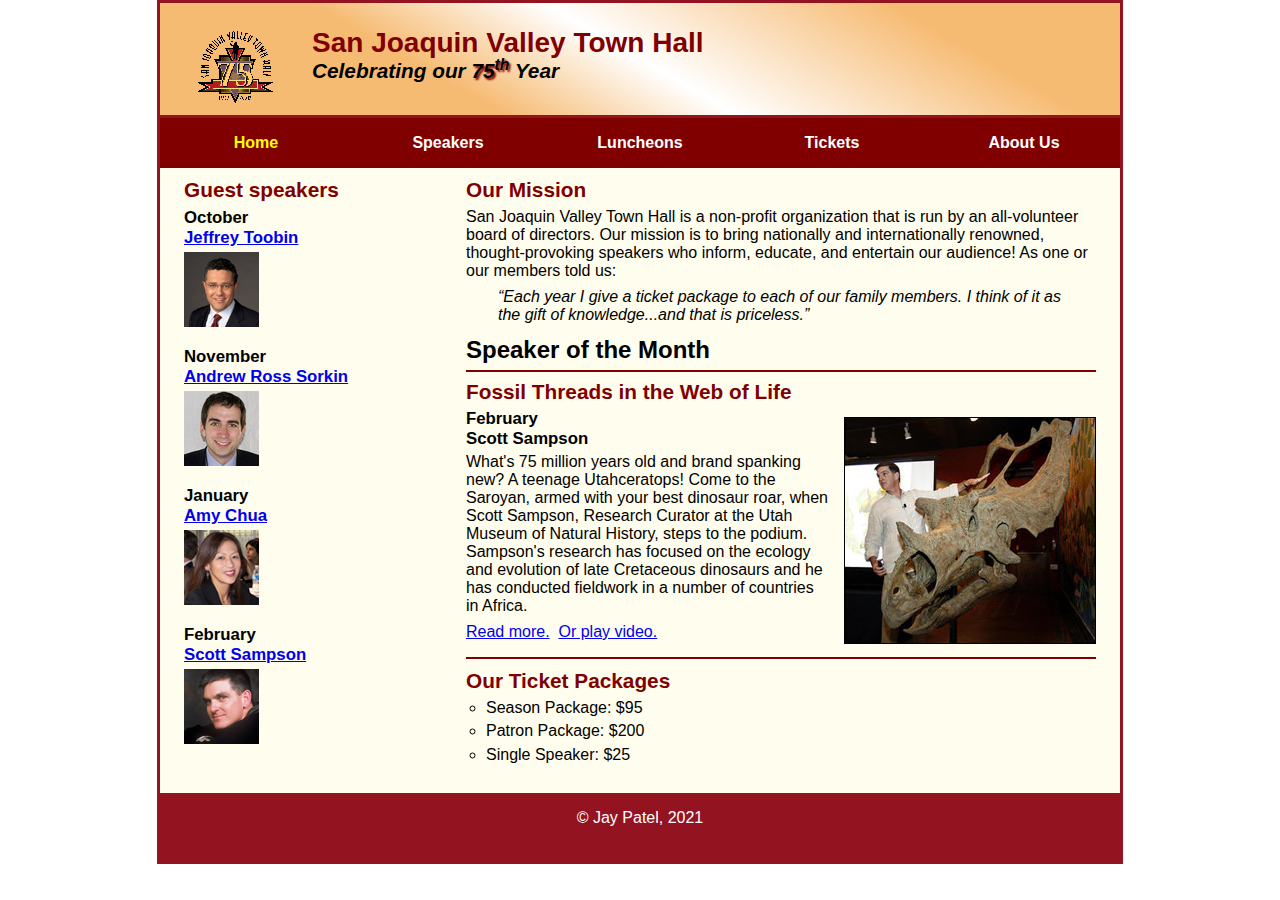
<file: A15/index.html>
<!DOCTYPE html>
<html lang="en">

<head>
    <meta charset="utf-8">
    <meta name="viewport" content="width=device-width, initial-scale=1">
    <title>San Joaquin Valley Town Hall</title>
    <link rel="shortcut icon" href="images/favicon.ico">
    <link rel="stylesheet" href="styles/normalize.css">
    <link rel="stylesheet" href="styles/main.css">
    <link rel="stylesheet" href="styles/slicknav.css">
    <script src="https://code.jquery.com/jquery-3.2.1.min.js"></script>
    <script src="js/jquery.slicknav.min.js"></script>
    <script type="text/javascript">
        $(document).ready(function(){
            $('#nav_menu').slicknav({prependTo:"#mobile_menu"});
        });
    </script>
</head>

<body>
<header>
    <img src="images/town_hall_logo.gif" alt="Town Hall logo" height="80">
    <h2>San Joaquin Valley Town Hall</h2>
    <h3>Celebrating our <span class="shadow">75<sup>th</sup></span> Year</h3>
</header>
<nav id="mobile_menu"></nav>
<nav id="nav_menu">
    <ul>
        <li><a href="index.html" class="current">Home</a></li>
        <li><a href="speakers.html">Speakers</a></li>
        <li><a href="luncheons.html">Luncheons</a></li>
        <li><a href="tickets.html">Tickets</a></li>
        <li><a href="aboutus.html"> About Us</a>
            <ul>
                <li><a href="#">Our History</a></li>
                <li><a href="#">Board of Directors</a></li>
                <li><a href="#">Past Speakers</a></li>
                <li><a href="#">Contact Information</a></li>
            </ul>
        </li>
    </ul>
</nav>
<main>
    <section>
        <h2>Our Mission</h2>
        <p>San Joaquin Valley Town Hall is a non-profit organization that is run by an
            all-volunteer board of directors. Our mission is to bring nationally and
            internationally renowned, thought-provoking speakers who inform, educate,
            and entertain our audience! As one or our members told us:</p>
        <blockquote>&ldquo;Each year I give a ticket package to each of our family members.
            I think of it as the gift of knowledge...and that is priceless.&rdquo;</blockquote>

        <h1>Speaker of the Month</h1>
        <article>
            <h2>Fossil Threads in the Web of Life</h2>
            <img src="images/sampson_dinosaur.jpg" alt="Scott Sampson with dinosaur">
            <h3>February<br>
                Scott Sampson</h3>
            <p>What's 75 million years old and brand spanking new? A teenage Utahceratops!
                Come to the Saroyan, armed with your best dinosaur roar, when Scott Sampson, Research
                Curator at the Utah Museum of Natural History, steps to the podium. Sampson's research
                has focused on the ecology and evolution of late Cretaceous dinosaurs and he has conducted
                fieldwork in a number of countries in Africa.</p>
            <p>
                <a href="speakers/sampson.html">Read more.</a>&nbsp;
                <a href="media/sampson.swf" target="_blank">Or play video.</a>
            </p>
        </article>

        <h2>Our Ticket Packages</h2>
        <ul>
            <li>Season Package: $95</li>
            <li>Patron Package: $200</li>
            <li>Single Speaker: $25</li>
        </ul>
    </section>
    <aside>
        <h2>Guest speakers</h2>
        <div id="speakers">
            <h3>October<br><a href="speakers/toobin.html">Jeffrey Toobin</a></h3>
            <img src="images/toobin75.jpg" alt="Jeffrey Toobin photo">
            <h3>November<br><a href="speakers/sorkin.html">Andrew Ross Sorkin</a></h3>
            <img src="images/sorkin75.jpg" alt="Andrew Ross Sorkin photo">
            <h3>January<br><a href="speakers/chua.html">Amy Chua</a></h3>
            <img src="images/chua75.jpg" alt="Amy Chua photo">
            <h3>February<br><a href="speakers/sampson.html">Scott Sampson</a></h3>
            <img src="images/sampson75.jpg" alt="Scott Sampson photo">
        </div>
    </aside>
</main>
<footer>
    <p>&copy Jay Patel, 2021</p>
    <br>
</footer>
</body>
</html>
</file>
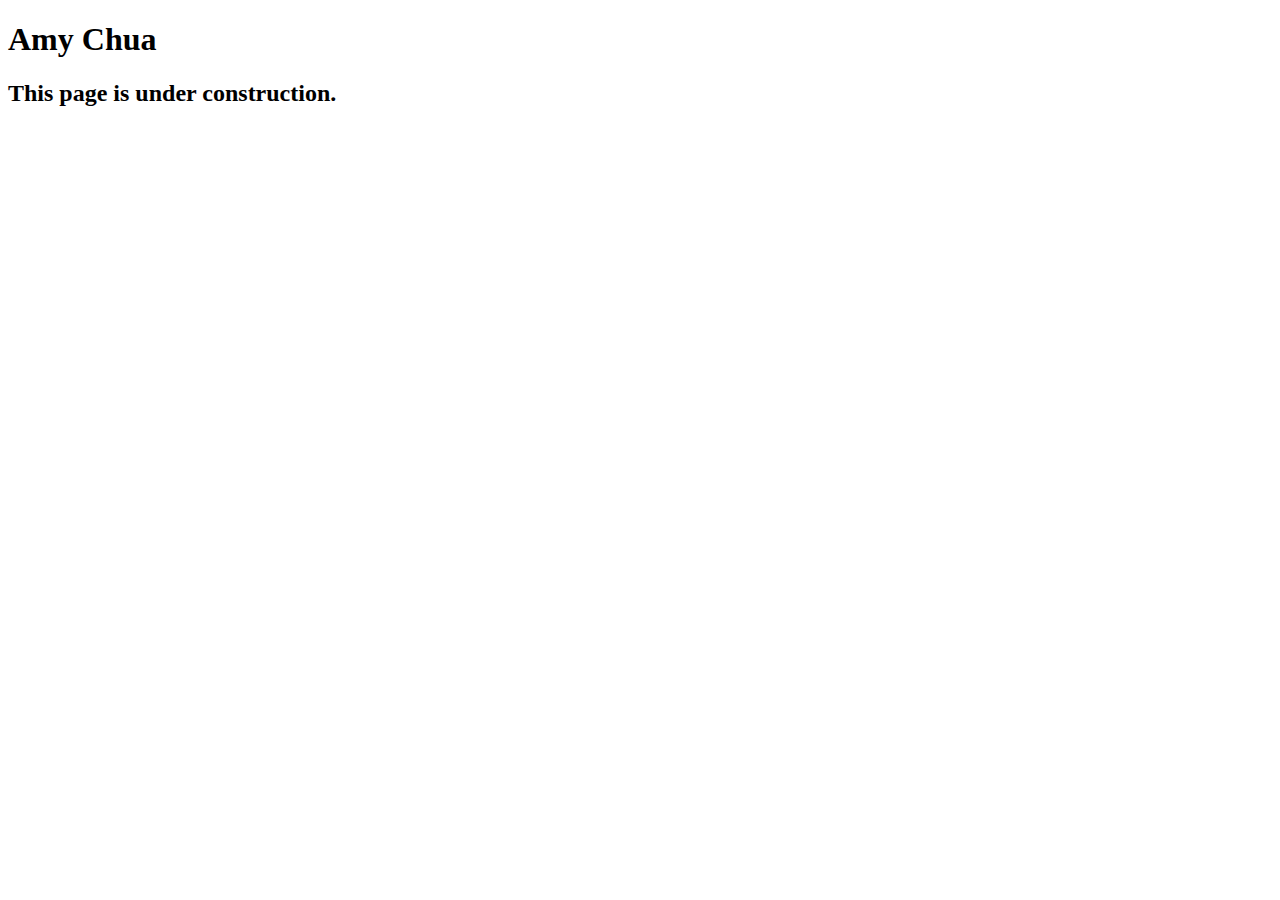
<file: A15/speakers/chua.html>
<!DOCTYPE html>
<html lang="en">

<head>
	<meta charset="utf-8">
	<title>San Joaquin Valley Town Hall</title>
	<link rel="shortcut icon" href="images/favicon.ico">
</head>

<body>
	<main>
		<h1>Amy Chua</h1>
		<h2>This page is under construction.</h2>
	</main>
</body>

</html>
</file>
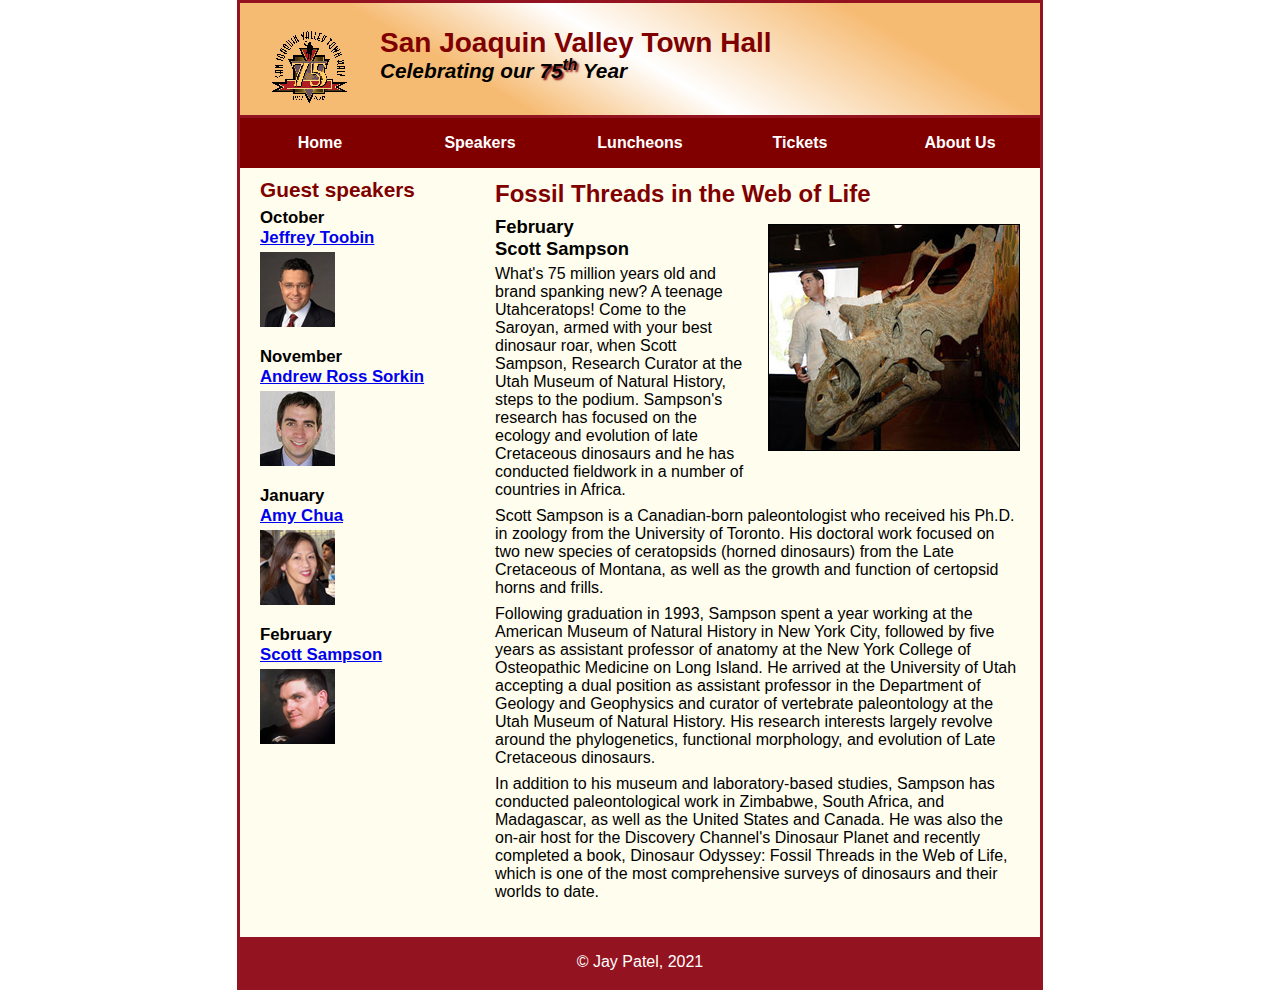
<file: A15/speakers/sampson.html>
<!DOCTYPE html>
<html lang="en">

<head>
    <meta charset="utf-8">
    <title>San Joaquin Valley Town Hall</title>
    <link rel="shortcut icon" href="../images/favicon.ico">
    <link rel="stylesheet" href="../styles/normalize.css">
    <link rel="stylesheet" href="../styles/speaker.css">
</head>

<body>
<header>
    <img src="../images/town_hall_logo.gif" alt="Town Hall logo" height="80">
    <h2>San Joaquin Valley Town Hall</h2>
    <h3>Celebrating our <span class="shadow">75<sup>th</sup></span> Year</h3>
</header>
<nav id="nav_menu">
    <ul>
        <li><a href="../index.html">Home</a></li>
        <li><a href="speakers.html">Speakers</a></li>
        <li><a href="luncheons.html">Luncheons</a></li>
        <li><a href="tickets.html">Tickets</a></li>
        <li><a href="aboutus.html"> About Us</a>
            <ul>
                <li><a href="#">Our History</a></li>
                <li><a href="#">Board of Directors</a></li>
                <li><a href="#">Past Speakers</a></li>
                <li><a href="#">Contact Information</a></li>
            </ul>
        </li>
    </ul>
</nav>
<main>
    <section>
        <h1>Fossil Threads in the Web of Life</h1>
        <article>
            <img src="../images/sampson_dinosaur.jpg" alt="Scott Sampson with dinosaur">
            <h2>February<br>Scott Sampson</h2>
            <p>What's 75 million years old and brand spanking new? A teenage Utahceratops! Come to the
                Saroyan, armed with your best dinosaur roar, when Scott Sampson, Research Curator at the
                Utah Museum of Natural History, steps to the podium. Sampson's research has focused on the
                ecology and evolution of late Cretaceous dinosaurs and he has conducted fieldwork in a number
                of countries in Africa.</p>
            <p>Scott Sampson is a Canadian-born paleontologist who received his Ph.D. in zoology from the
                University of Toronto. His doctoral work focused on two new species of ceratopsids (horned
                dinosaurs) from the Late Cretaceous of Montana, as well as the growth and function of certopsid
                horns and frills.</p>
            <p>Following graduation in 1993, Sampson spent a year working at the American Museum of Natural
                History in New York City, followed by five years as assistant professor of anatomy at the New
                York College of Osteopathic Medicine on Long Island. He arrived at the University of Utah
                accepting a dual position as assistant professor in the Department of Geology and Geophysics
                and curator of vertebrate paleontology at the Utah Museum of Natural History. His research
                interests largely revolve around the phylogenetics, functional morphology, and evolution of
                Late Cretaceous dinosaurs.</p>
            <p>In addition to his museum and laboratory-based studies, Sampson has conducted paleontological
                work in Zimbabwe, South Africa, and Madagascar, as well as the United States and Canada. He was
                also the on-air host for the Discovery Channel's Dinosaur Planet and recently completed a book,
                Dinosaur Odyssey: Fossil Threads in the Web of Life, which is one of the most
                comprehensive surveys of dinosaurs and their worlds to date.</p>
        </article>
    </section>

    <aside>
        <h2>Guest speakers</h2>
        <h3>October<br><a href="../speakers/toobin.html">Jeffrey Toobin</a></h3>
        <img src="../images/toobin75.jpg" alt="Jeffrey Toobin photo">
        <h3>November<br><a href="../speakers/sorkin.html">Andrew Ross Sorkin</a></h3>
        <img src="../images/sorkin75.jpg" alt="Andrew Ross Sorkin photo">
        <h3>January<br><a href="../speakers/chua.html">Amy Chua</a></h3>
        <img src="../images/chua75.jpg" alt="Amy Chua photo">
        <h3>February<br><a href="../speakers/sampson.html">Scott Sampson</a></h3>
        <img src="../images/sampson75.jpg" alt="Scott Sampson photo">
    </aside>
</main>
<footer>
    <p>&copy Jay Patel, 2021</p>
</footer>
</body>
</html>
</file>
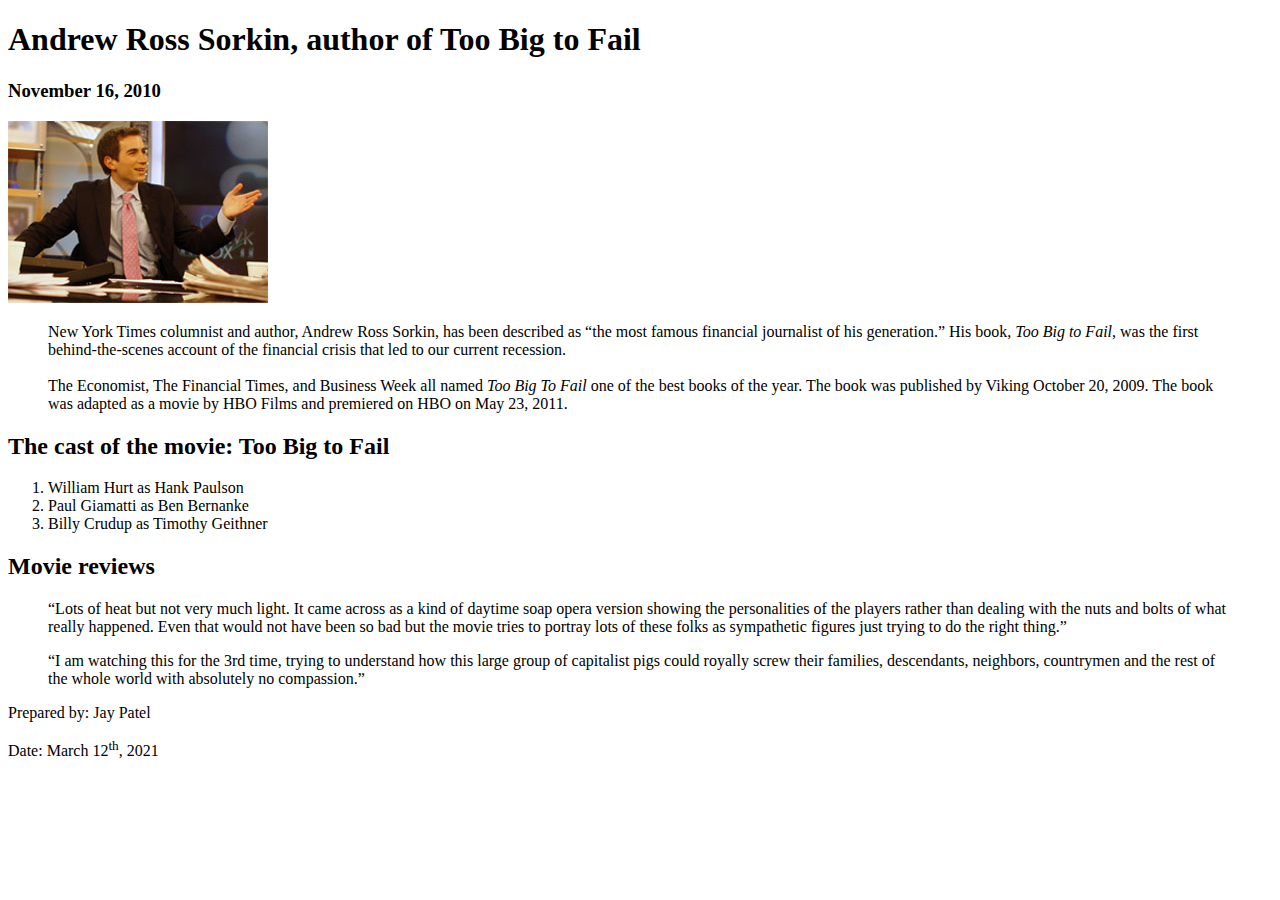
<file: A15/speakers/sorkin.html>
<!DOCTYPE html>
<html lang="en">

<head>
	<meta charset="utf-8">
	<title>San Joaquin Valley Town Hall</title>
	<link rel="shortcut icon" href="../images/favicon.ico">
</head>
<body>
<h1>Andrew Ross Sorkin, author of Too Big to Fail</h1>
<h3>November 16, 2010</h3>
<img src="../images/sorkin_desk260.jpg" alt="Sorkin on a desk"/>

<p><blockquote>New York Times columnist and author, Andrew Ross Sorkin, has been described as <q>the most famous financial journalist of his generation.</q> His book, <em>Too Big to Fail</em>, was the first behind-the-scenes account of the financial crisis that led to our current recession.<br><br>
	The Economist, The Financial Times, and Business Week all named <em>Too Big To Fail</em> one of the best books of the year. The book was published by Viking October 20, 2009. The book was adapted as a movie by HBO Films and premiered on HBO on May 23, 2011.</blockquote><p>

<h2>The cast of the movie: Too Big to Fail</h2>
<ol>
	<li>William Hurt as Hank Paulson</li>
	<li>Paul Giamatti as Ben Bernanke</li>
	<li>Billy Crudup as Timothy Geithner</li>
</ol>
<h2>Movie reviews</h2>

<blockquote><q>Lots of heat but not very much light. It came across as a kind of daytime soap opera version showing the personalities of the players rather than dealing with the nuts and bolts of what really happened. Even that would not have been so bad but the movie tries to portray lots of these folks as sympathetic figures just trying to do the right thing.</q></blockquote>

<blockquote><q>I am watching this for the 3rd time, trying to understand how this large group of capitalist pigs could royally screw their families, descendants, neighbors, countrymen and the rest of the whole world with absolutely no compassion.</q></blockquote>
<footer>
	<p>Prepared by: Jay Patel</p>
	<p>Date: March 12<sup>th</sup>, 2021</p>



</footer>


</body>
</html>
</file>
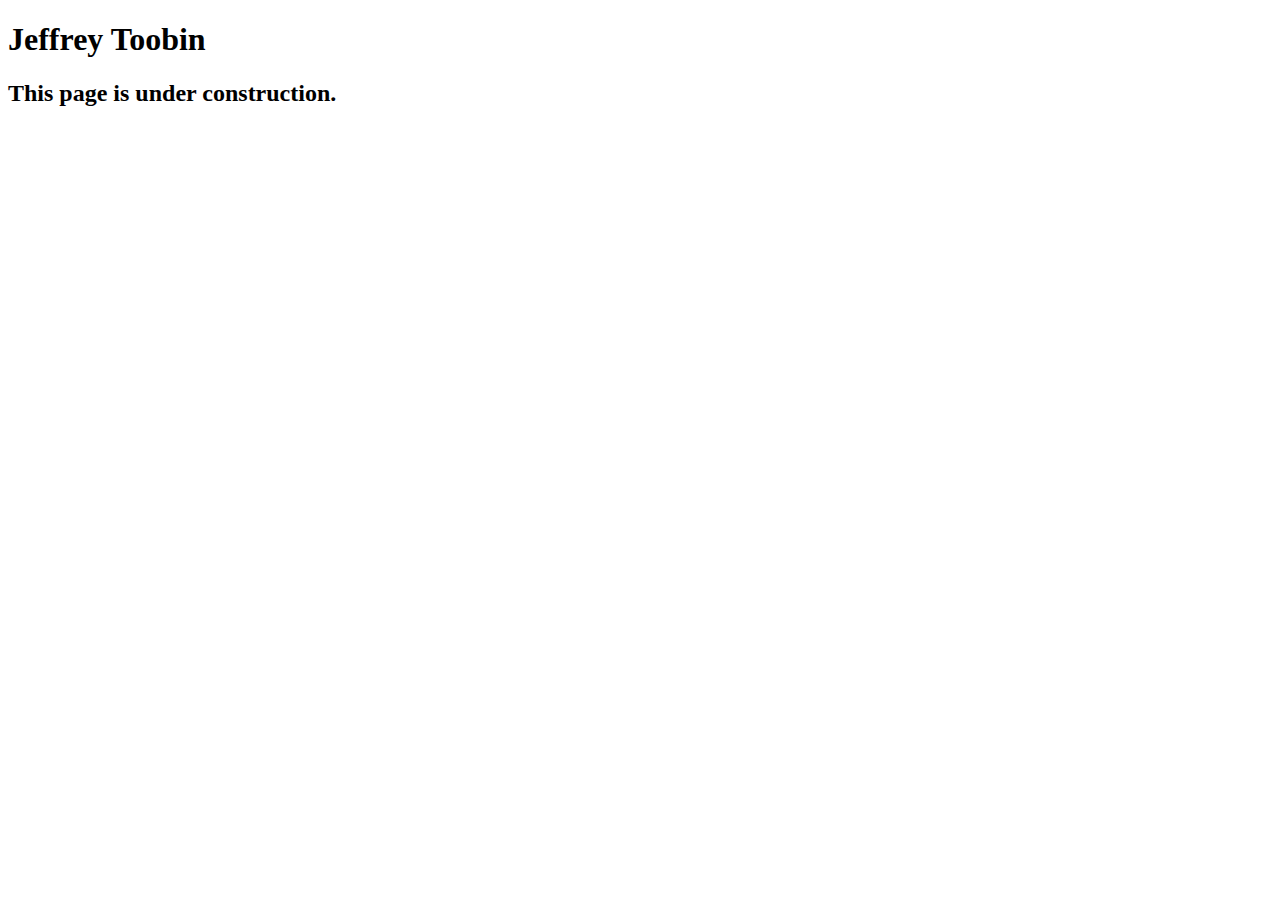
<file: A15/speakers/toobin.html>
<!DOCTYPE html>
<html lang="en">

<head>
	<meta charset="utf-8">
	<title>San Joaquin Valley Town Hall</title>
	<link rel="shortcut icon" href="images/favicon.ico">
</head>

<body>
    <main>
	    <h1>Jeffrey Toobin</h1>
	    <h2>This page is under construction.</h2>	        
    </main>
</body>

</html>
</file>
<file: A15/styles/main.css>
* {
	margin: 0;
	padding: 0;
}
html {
	background-color: white;
}
body {
	font-family: Arial, Helvetica, sans-serif;
	font-size: 100%;
	width: 99%;                     /* changed from 800 pixels */
	max-width: 960px;
	margin: 0 auto;
	border: 3px solid #931420;
	background-color: #fffded;
}
a:focus, a:hover {
	font-style: italic;
}
/* the styles for the header */
header {
	padding: 1.5em 0 2em 0;
	border-bottom: 3px solid #931420;
	background-image: -moz-linear-gradient(
			30deg, #f6bb73 0%, #f6bb73 30%, white 50%, #f6bb73 80%, #f6bb73 100%);
	background-image: -webkit-linear-gradient(
			30deg, #f6bb73 0%, #f6bb73 30%, white 50%, #f6bb73 80%, #f6bb73 100%);
	background-image: -o-linear-gradient(
			30deg, #f6bb73 0%, #f6bb73 30%, white 50%, #f6bb73 80%, #f6bb73 100%);
	background-image: linear-gradient(
			30deg, #f6bb73 0%, #f6bb73 30%, white 50%, #f6bb73 80%, #f6bb73 100%);
}
header h2 {
	font-size: 175%;
	color: #800000;
}
header h3 {
	font-size: 130%;
	font-style: italic;
}
header img {
	float: left;
	padding: 0 3.75%;            /* 30 / 800 x 100 */
}
.shadow {
	text-shadow: 2px 2px 2px #800000;
}
/* the styles for the navigation menu */
#nav_menu ul {
	list-style-type: none;
	margin: 0;
	padding: 0;
	position: relative;
}
#nav_menu ul li {
	float: left;
	width: 20%;                 /* 160 / 800 x 100 */
}
#nav_menu ul li a {
	display: block;
	text-align: center;
	padding: 1em 0;
	text-decoration: none;
	background-color: #800000;
	color: white;
	font-weight: bold;
}
#nav_menu a.current {
	color: yellow;
}
#nav_menu ul ul {
	width: 100%;
	display: none;
	position: absolute;
	top: 100%;
}
#nav_menu ul ul li {
	float: none;
}
#nav_menu ul li:hover > ul {
	display: block;
}
#nav_menu > ul::after {
	content: "";
	clear: both;
	display: block;
}
/* the styles for the main content */
main {
	clear: left;
}

/* the styles for the section */
section {
	width: 65.625%;                  /* 525 / 800 X 100 */
	float: right;
	padding: 0 2.5% 20px 2.5%;       /* 20 / 800 x 100 */
}
section h1 {
	font-size: 150%;
	padding: .5em 0 .25em 0;
	margin: 0;
}
section h2 {
	color: #800000;
	font-size: 130%;
	padding: .5em 0 .25em 0;
}
section p {
	padding-bottom: .5em;
}
section blockquote {
	padding: 0 2em;
	font-style: italic;
}
section ul {
	padding: 0 0 .25em 1.25em;
	list-style-type: circle;
}
section li {
	padding-bottom: .35em;
}

/* the styles for the article */
article {
	padding: .5em 0;
	border-top: 2px solid #800000;
	border-bottom: 2px solid #800000;
}
article h2 {
	padding-top: 0;
}
article h3 {
	font-size: 105%;
	padding-bottom: .25em;
}
article img {
	float: right;
	max-width: 40%;
	min-width: 150px;
	margin: .5em 0 1em 1em;
	border: 1px solid black;
}

/* the styles for the aside */
aside {
	width: 26.875%;                     /* 215 / 800 x 100 */
	float: right;
	padding: 0 0 20px 2.5%;             /* 20 / 800 x 100 */
}
aside h2 {
	color: #800000;
	font-size: 130%;
	padding: .5em 0 .25em 0;
}

aside h3 {
	font-size: 105%;
	padding-bottom: .25em;
}
aside img {
	padding-bottom: 1em;
}

/* the styles for the footer */
footer {
	background-color: #931420;
	clear: both;

}
footer p {
	text-align: center;
	color: white;
	padding: 1em 0;
}
#mobile_menu {
	display: none;
}

/* tablet portrait to standard 960 */
@media only screen and (max-width: 959px) {
	section h1 { font-size: 135%; }
	section h2, aside h2 { font-size: 120%; }
}

/* mobile landscape to tablet portrait */
@media only screen and (max-width: 767px) {
	header img { float: none; }
	header { text-align: center; }
	section {
		float: none;
		width: 95%;                     /* 100 - (2 x 2.5) for padding */
	}
	aside {
		float: none;
		padding-right: 2.5%;           /* 20 / 800 x 100 */
		width: 95%;                    /* 100 - (2 x 2.5) for padding */
	}
	article img { max-width: 30%; }
	#speakers {
		-moz-column-count: 2;
		-webkit-column-count: 2;
		column-count: 2;
	}
	#nav_menu {
		display: none;
	}
	#mobile_menu {
		display: block;
	}
	.slicknav_menu {
		background-color: #800000 !important;
	}
}

/* mobile portrait to mobile landscape */
@media only screen and (max-width: 479px) {
	body { font-size: 90%; }
}
</file>
<file: A15/styles/speaker.css>
* {
    margin: 0;
    padding: 0;
}
html {
    background-color: white;
}
body {
    font-family: Arial, Helvetica, sans-serif;
    font-size: 100%;
    width: 800px;
    margin: 0 auto;
    border: 3px solid #931420;
    background-color: #fffded;
}
a:focus, a:hover {
    font-style: italic;
}

header {
    padding: 1.5em 0 2em 0;
    border-bottom: 3px solid #931420;
    background-image: -moz-linear-gradient(
            30deg, #f6bb73 0%, #f6bb73 30%, white 50%, #f6bb73 80%, #f6bb73 100%);
    background-image: -webkit-linear-gradient(
            30deg, #f6bb73 0%, #f6bb73 30%, white 50%, #f6bb73 80%, #f6bb73 100%);
    background-image: -o-linear-gradient(
            30deg, #f6bb73 0%, #f6bb73 30%, white 50%, #f6bb73 80%, #f6bb73 100%);
    background-image: linear-gradient(
            30deg, #f6bb73 0%, #f6bb73 30%, white 50%, #f6bb73 80%, #f6bb73 100%);
}
header h2 {
    font-size: 175%;
    color: #800000;
}
header h3 {
    font-size: 130%;
    font-style: italic;
}
header img {
    float: left;
    padding: 0 30px;
}
.shadow {
    text-shadow: 2px 2px 2px #800000;
}

#nav_menu ul {
    list-style-type: none;
    margin: 0;
    padding: 0;
    position: relative;
}
#nav_menu ul li {
    float: left;
}
#nav_menu ul li a {
    display: block;
    width: 160px;
    text-align: center;
    padding: 1em 0;
    text-decoration: none;
    background-color: #800000;
    color: white;
    font-weight: bold;
}
#nav_menu ul ul {
    display: none;
    position: absolute;
    top: 100%;
}
#nav_menu ul ul li {
    float: none;
}
#nav_menu ul li:hover > ul {
    display: block;
}
#nav_menu > ul::after {
    content: "";
    clear: both;
    display: block;
}

main {
    clear: left;
}

section {
    width: 525px;
    float: right;
    padding: 0 20px 20px 20px;
}
section h1 {
    color: #800000;
    font-size: 150%;
    padding-top: .5em;
    margin: 0;
}
section p {
    padding-bottom: .5em;
}
section blockquote {
    padding: 0 2em;
    font-style: italic;
}
section ul {
    padding: 0 0 .25em 1.25em;
}
section li {
    padding-bottom: .35em;
}

article {
    padding: .5em 0;
}
article h2 {
    font-size: 115%;
    padding: 0 0 .25em 0;
}
article img {
    float: right;
    margin: .5em 0 1em 1em;
    border: 1px solid black;
}


aside {
    width: 215px;
    float: right;
    padding: 0 0 20px 20px;
}
aside h2 {
    color: #800000;
    font-size: 130%;
    padding: .5em 0 .25em 0;
}

aside h3 {
    font-size: 105%;
    padding-bottom: .25em;
}
aside img {
    padding-bottom: 1em;
}

footer {
    background-color: #931420;
    clear: both;

}
footer p {
    text-align: center;
    color: white;
    padding: 1em 0;
}
</file>
